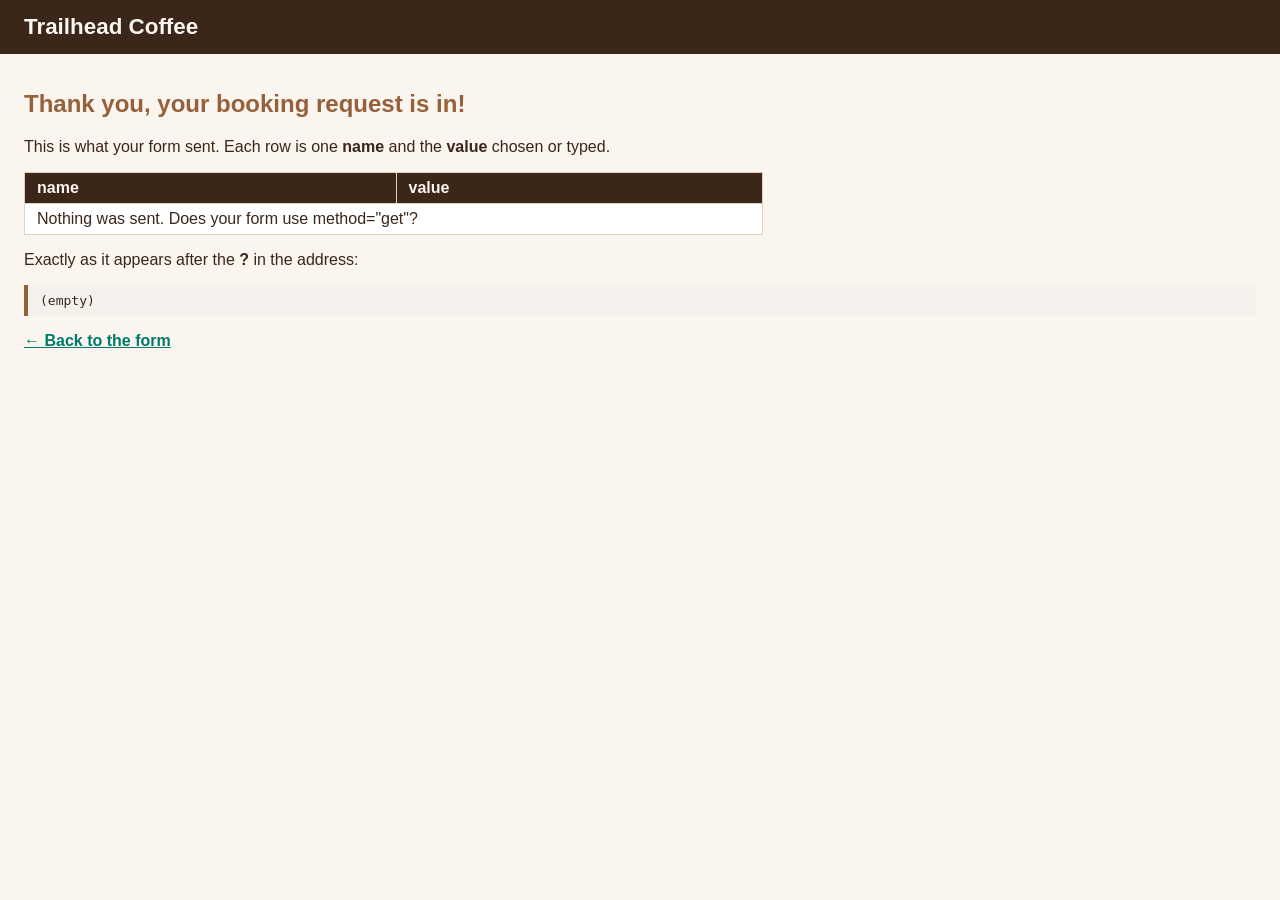
<file: thanks.html>
<!DOCTYPE html>
<html lang="en">
<head>
  <meta charset="utf-8">
  <meta name="viewport" content="width=device-width, initial-scale=1">
  <title>Thank You | Trailhead Coffee</title>
  <style>
    body { margin: 0; font-family: Verdana, sans-serif; background-color: #FAF5EE; color: #3B261A; }
    header { background-color: #3B261A; color: #FAF5EE; padding: 14px 24px; }
    header h1 { margin: 0; font-family: "Trebuchet MS", sans-serif; font-size: 1.4em; }
    main { padding: 16px 24px; }
    h2 { color: #96603A; font-family: "Trebuchet MS", sans-serif; }
    table { border-collapse: collapse; background-color: white; min-width: 60%; }
    th, td { border: 1px solid #E1D2BE; padding: 6px 12px; text-align: left; }
    th { background-color: #3B261A; color: #FAF5EE; }
    code { display: block; background-color: #F4F1EC; border-left: 4px solid #96603A; padding: 8px 12px; margin-top: 8px; word-break: break-all; }
    a { color: #00796B; font-weight: bold; }
  </style>
</head>
<body>
  <header><h1>Trailhead Coffee</h1></header>
  <main>
    <h2>Thank you, your booking request is in!</h2>
    <p>This is what your form sent. Each row is one <strong>name</strong> and the <strong>value</strong> chosen or typed.</p>
    <table>
      <thead><tr><th>name</th><th>value</th></tr></thead>
      <tbody id="rows"><tr><td colspan="2">Nothing was sent. Does your form use method="get"?</td></tr></tbody>
    </table>
    <p>Exactly as it appears after the <strong>?</strong> in the address:</p>
    <code id="raw">(empty)</code>
    <p><a href="javascript:history.back()">&larr; Back to the form</a></p>
  </main>
  <script>
    const params = new URLSearchParams(location.search);
    if (location.search.length > 1) {
      const rows = document.getElementById('rows');
      rows.innerHTML = '';
      for (const [name, value] of params) {
        const tr = document.createElement('tr');
        const a = document.createElement('td'), b = document.createElement('td');
        a.textContent = name; b.textContent = value === '' ? '(left empty)' : value;
        tr.append(a, b); rows.append(tr);
      }
      document.getElementById('raw').textContent = location.search.slice(1);
    }
  </script>
</body>
</html>
</file>
